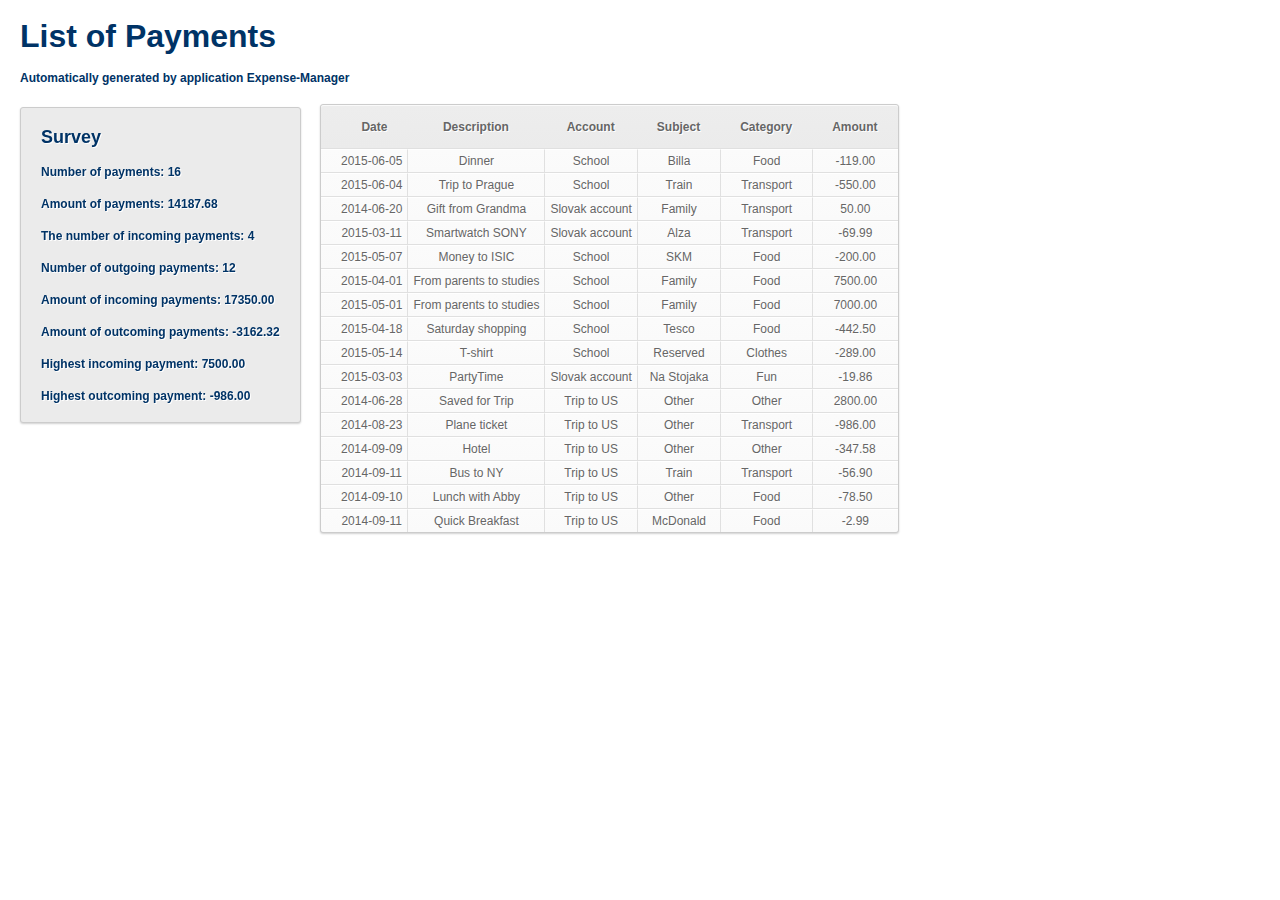
<file: xml-out/allPayments.html>
<?xml version="1.0" encoding="UTF-8"?>
<!DOCTYPE html
  PUBLIC "-//W3C//DTD XHTML 1.0 Strict//EN" "http://www.w3.org/TR/xhtml1/DTD/xhtml1-strict.dtd">
<html xmlns="http://www.w3.org/1999/xhtml">
   <head>
      <meta charset="UTF-8"/>
      <link rel="stylesheet" type="text/css" href="style.css"/>
      <title>List of Payments</title>
   </head>
   <body>
      <h1>List of Payments</h1>
      <h4>Automatically generated by application Expense-Manager</h4>
      <div class="pageColumnLeft">
         <h3>Survey</h3>
         <h4>Number of payments: 16</h4>
         <h4>Amount of payments: 14187.68</h4>
         <h4>The number of incoming payments: 4</h4>
         <h4>Number of outgoing payments: 12</h4>
         <h4>Amount of incoming payments: 17350.00</h4>
         <h4>Amount of outcoming payments: -3162.32</h4>
         <h4>Highest incoming payment: 7500.00</h4>
         <h4>Highest outcoming payment: -986.00</h4>
      </div>
      <table>
         <tr>
            <th>
               <b>Date</b>
            </th>
            <th>
               <b>Description</b>
            </th>
            <th>
               <b>Account</b>
            </th>
            <th>
               <b>Subject</b>
            </th>
            <th>
               <b>Category</b>
            </th>
            <th>
               <b>Amount</b>
            </th>
         </tr>
         <tr>
            <td>2015-06-05</td>
            <td>Dinner</td>
            <td>School</td>
            <td>Billa</td>
            <td>Food</td>
            <td>-119.00</td>
         </tr>
         <tr>
            <td>2015-06-04</td>
            <td>Trip to Prague</td>
            <td>School</td>
            <td>Train</td>
            <td>Transport</td>
            <td>-550.00</td>
         </tr>
         <tr>
            <td>2014-06-20</td>
            <td>Gift from Grandma</td>
            <td>Slovak account</td>
            <td>Family</td>
            <td>Transport</td>
            <td>50.00</td>
         </tr>
         <tr>
            <td>2015-03-11</td>
            <td>Smartwatch SONY</td>
            <td>Slovak account</td>
            <td>Alza</td>
            <td>Transport</td>
            <td>-69.99</td>
         </tr>
         <tr>
            <td>2015-05-07</td>
            <td>Money to ISIC</td>
            <td>School</td>
            <td>SKM</td>
            <td>Food</td>
            <td>-200.00</td>
         </tr>
         <tr>
            <td>2015-04-01</td>
            <td>From parents to studies</td>
            <td>School</td>
            <td>Family</td>
            <td>Food</td>
            <td>7500.00</td>
         </tr>
         <tr>
            <td>2015-05-01</td>
            <td>From parents to studies</td>
            <td>School</td>
            <td>Family</td>
            <td>Food</td>
            <td>7000.00</td>
         </tr>
         <tr>
            <td>2015-04-18</td>
            <td>Saturday shopping</td>
            <td>School</td>
            <td>Tesco</td>
            <td>Food</td>
            <td>-442.50</td>
         </tr>
         <tr>
            <td>2015-05-14</td>
            <td>T-shirt</td>
            <td>School</td>
            <td>Reserved</td>
            <td>Clothes</td>
            <td>-289.00</td>
         </tr>
         <tr>
            <td>2015-03-03</td>
            <td>PartyTime</td>
            <td>Slovak account</td>
            <td>Na Stojaka</td>
            <td>Fun</td>
            <td>-19.86</td>
         </tr>
         <tr>
            <td>2014-06-28</td>
            <td>Saved for Trip</td>
            <td>Trip to US</td>
            <td>Other</td>
            <td>Other</td>
            <td>2800.00</td>
         </tr>
         <tr>
            <td>2014-08-23</td>
            <td>Plane ticket</td>
            <td>Trip to US</td>
            <td>Other</td>
            <td>Transport</td>
            <td>-986.00</td>
         </tr>
         <tr>
            <td>2014-09-09</td>
            <td>Hotel</td>
            <td>Trip to US</td>
            <td>Other</td>
            <td>Other</td>
            <td>-347.58</td>
         </tr>
         <tr>
            <td>2014-09-11</td>
            <td>Bus to NY</td>
            <td>Trip to US</td>
            <td>Train</td>
            <td>Transport</td>
            <td>-56.90</td>
         </tr>
         <tr>
            <td>2014-09-10</td>
            <td>Lunch with Abby</td>
            <td>Trip to US</td>
            <td>Other</td>
            <td>Food</td>
            <td>-78.50</td>
         </tr>
         <tr>
            <td>2014-09-11</td>
            <td>Quick Breakfast</td>
            <td>Trip to US</td>
            <td>McDonald</td>
            <td>Food</td>
            <td>-2.99</td>
         </tr>
      </table>
   </body>
</html>
</file>
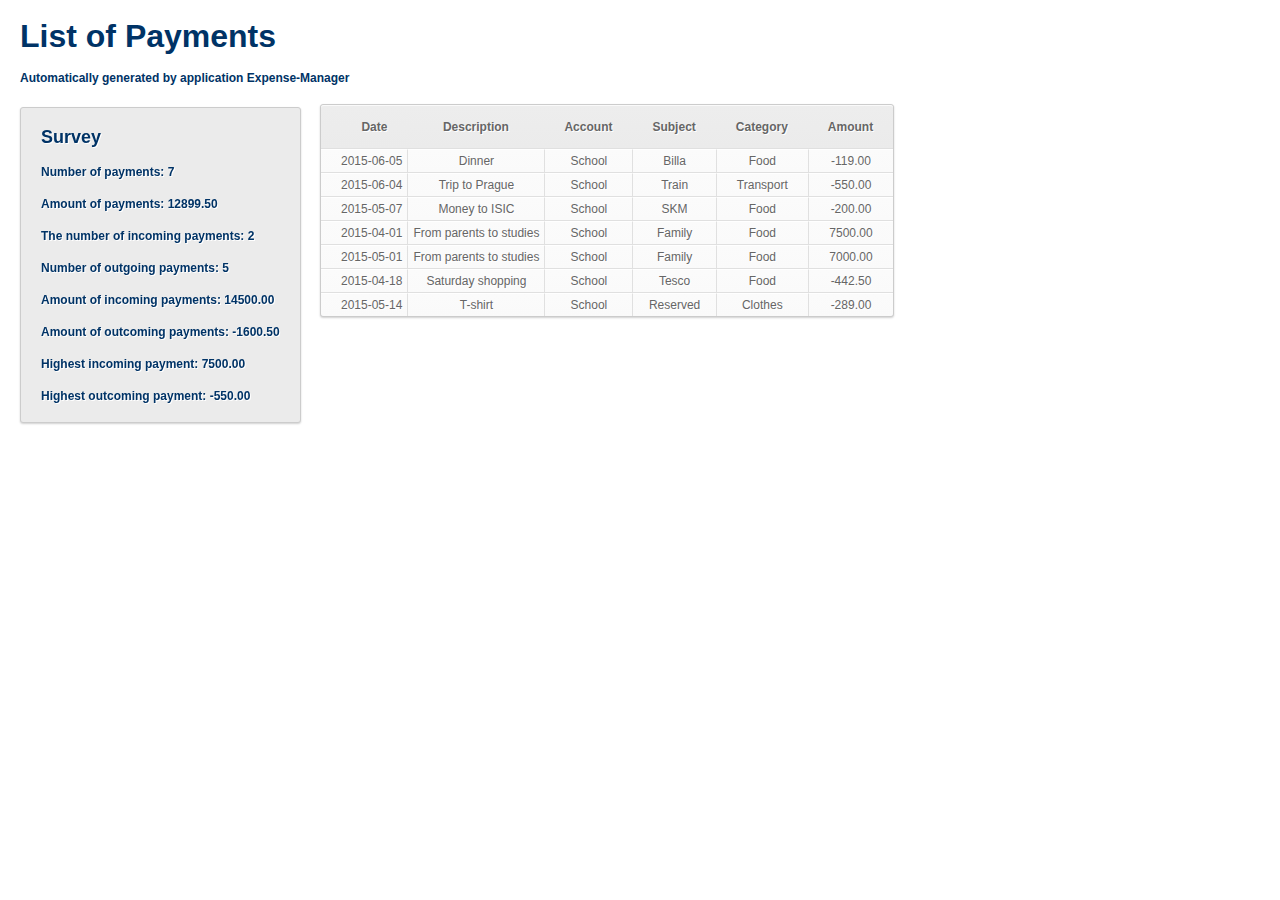
<file: xml-out/schoolAccount.html>
<?xml version="1.0" encoding="UTF-8"?>
<!DOCTYPE html
  PUBLIC "-//W3C//DTD XHTML 1.0 Strict//EN" "http://www.w3.org/TR/xhtml1/DTD/xhtml1-strict.dtd">
<html xmlns="http://www.w3.org/1999/xhtml">
   <head>
      <meta charset="UTF-8"/>
      <link rel="stylesheet" type="text/css" href="style.css"/>
      <title>List of Payments</title>
   </head>
   <body>
      <h1>List of Payments</h1>
      <h4>Automatically generated by application Expense-Manager</h4>
      <div class="pageColumnLeft">
         <h3>Survey</h3>
         <h4>Number of payments: 7</h4>
         <h4>Amount of payments: 12899.50</h4>
         <h4>The number of incoming payments: 2</h4>
         <h4>Number of outgoing payments: 5</h4>
         <h4>Amount of incoming payments: 14500.00</h4>
         <h4>Amount of outcoming payments: -1600.50</h4>
         <h4>Highest incoming payment: 7500.00</h4>
         <h4>Highest outcoming payment: -550.00</h4>
      </div>
      <table>
         <tr>
            <th>
               <b>Date</b>
            </th>
            <th>
               <b>Description</b>
            </th>
            <th>
               <b>Account</b>
            </th>
            <th>
               <b>Subject</b>
            </th>
            <th>
               <b>Category</b>
            </th>
            <th>
               <b>Amount</b>
            </th>
         </tr>
         <tr>
            <td>2015-06-05</td>
            <td>Dinner</td>
            <td>School</td>
            <td>Billa</td>
            <td>Food</td>
            <td>-119.00</td>
         </tr>
         <tr>
            <td>2015-06-04</td>
            <td>Trip to Prague</td>
            <td>School</td>
            <td>Train</td>
            <td>Transport</td>
            <td>-550.00</td>
         </tr>
         <tr>
            <td>2015-05-07</td>
            <td>Money to ISIC</td>
            <td>School</td>
            <td>SKM</td>
            <td>Food</td>
            <td>-200.00</td>
         </tr>
         <tr>
            <td>2015-04-01</td>
            <td>From parents to studies</td>
            <td>School</td>
            <td>Family</td>
            <td>Food</td>
            <td>7500.00</td>
         </tr>
         <tr>
            <td>2015-05-01</td>
            <td>From parents to studies</td>
            <td>School</td>
            <td>Family</td>
            <td>Food</td>
            <td>7000.00</td>
         </tr>
         <tr>
            <td>2015-04-18</td>
            <td>Saturday shopping</td>
            <td>School</td>
            <td>Tesco</td>
            <td>Food</td>
            <td>-442.50</td>
         </tr>
         <tr>
            <td>2015-05-14</td>
            <td>T-shirt</td>
            <td>School</td>
            <td>Reserved</td>
            <td>Clothes</td>
            <td>-289.00</td>
         </tr>
      </table>
   </body>
</html>
</file>
<file: xml-out/style.css>
body, html  { }
html, body, div, span, applet, object, iframe,
/*h1, h2, h3, h4, h5, h6,*/ p, blockquote, pre,
a, abbr, acronym, address, big, cite, code,
del, dfn, em, font, img, ins, kbd, q, s, samp,
small, strike, strong, sub, sup, tt, var,
b, u, i, center,
dl, dt, dd, ol, li,
fieldset, form, label, legend,
table, caption, tbody, tfoot, thead, tr, th, td {
	margin: 0;
	padding: 0;
	border: 0;
	outline: 0;
	font-size: 100%;
	background: transparent;
}


body { line-height: 1; }

blockquote, q { quotes: none; }
blockquote:before, blockquote:after, q:before, q:after { content: ''; content: none; }
:focus { outline: 0; }
del { text-decoration: line-through; }
table {border-spacing: 0; } /* IMPORTANT, I REMOVED border-collapse: collapse; FROM THIS LINE IN ORDER TO MAKE THE OUTER BORDER RADIUS WORK */

/*------------------------------------------------------------------ */

/*This is not important*/
body{
	font-family:Arial, Helvetica, sans-serif;        
}
a:link {
	color: #666;
	font-weight: bold;
	text-decoration:none;
	font-size:14px;
	margin-bottom: 5px;
}
a:visited {
	color: #666;
	font-weight:bold;
	text-decoration:none;
}
a:active,
a:hover {
	color: #bd5a35;
	text-decoration:underline;
}

/*
Div style
------------------------------------------------------------------ */
div{
	font-family:Arial, Helvetica, sans-serif;
	color:#003366;
	font-size:20px;
	max-width:2000px;	
}

.main{
	display : block;
	overflow : auto;
	min-height: 500px;
	text-shadow: 1px 1px 0px #fff;
}

.pageColumnLeft{
        position: fixed;
        top: 1em;
        left: 20px;
	background-color : #ebebeb;
	float : left;
	clear : none;	
	min-width : 250px;
        margin-top: 95px;
	text-shadow: 1px 1px 0px #fff;
        font-size: 12px;
	
	border:#ccc 1px solid;

	-moz-border-radius:3px;
	-webkit-border-radius:3px;
	border-radius:3px;

	-moz-box-shadow: 0 1px 2px #d1d1d1;
	-webkit-box-shadow: 0 1px 2px #d1d1d1;
	box-shadow: 0 1px 2px #d1d1d1;
}

.pageColumnRight{
	background-color : #ebebeb;
	float : left;
	clear : none;
	min-height : 300px;
	min-width : 500px;
	text-shadow: 1px 1px 0px #fff;
	margin:20px;
	border:#ccc 1px solid;

	-moz-border-radius:3px;
	-webkit-border-radius:3px;
	border-radius:3px;

	-moz-box-shadow: 0 1px 2px #d1d1d1;
	-webkit-box-shadow: 0 1px 2px #d1d1d1;
	box-shadow: 0 1px 2px #d1d1d1;
}


/*
Headers Style
------------------------------------------------------------------ */
h1{
	font-family:Arial, Helvetica, sans-serif;
	color:#003366;
	font-size:32px;
	margin:20px;
}
h2{
	font-family:Arial, Helvetica, sans-serif;
	color:#003366;
	font-size:24px;
	margin:20px;
}


h3{
	font-family:Arial, Helvetica, sans-serif;
	color:#003366;
	font-size:18px;
	margin:20px;
}

h4{
	font-family:Arial, Helvetica, sans-serif;
	color:#003366;
	font-size:12px;
	margin:12px;
	margin: 20px
}

h5{
	font-family:Arial, Helvetica, sans-serif;
	color:#003366;
	font-size:12px;
}

p{
	font-family:Arial, Helvetica, sans-serif;
	color:#303030;
	font-size:14px;
	font-style: bold;
	margin-left: 20px;
	margin-bottom: 10px;
}

/*
Table Style - This is what you want
------------------------------------------------------------------ */
table a:link {
	color: #666;
	font-weight: bold;
	text-decoration:none;
}
table a:visited {
	color: #999999;
	font-weight:bold;
	text-decoration:none;
}
table a:active,
table a:hover {
	color: #bd5a35;
	text-decoration:underline;
}
table {
	font-family:Arial, Helvetica, sans-serif;
	color:#666;
	font-size:12px;
	text-shadow: 1px 1px 0px #fff;
	background:#eaebec;
	
	border:#ccc 1px solid;
        margin-left: 320px;
        margin-bottom: 20px;

	-moz-border-radius:3px;
	-webkit-border-radius:3px;
	border-radius:3px;

	-moz-box-shadow: 0 1px 2px #d1d1d1;
	-webkit-box-shadow: 0 1px 2px #d1d1d1;
	box-shadow: 0 1px 2px #d1d1d1;
}
table th {
	padding:15px 20px 15px 20px;
	border-top:1px solid #fafafa;
	border-bottom:1px solid #e0e0e0;

	background: #ededed;
	background: -webkit-gradient(linear, left top, left bottom, from(#ededed), to(#ebebeb));
	background: -moz-linear-gradient(top,  #ededed,  #ebebeb);
}
table th:first-child{
	text-align: right;
	padding-left:20px;
}
table tr:first-child th:first-child{
	-moz-border-radius-topleft:3px;
	-webkit-border-top-left-radius:3px;
	border-top-left-radius:3px;
}
table tr:first-child th:last-child{
	-moz-border-radius-topright:3px;
	-webkit-border-top-right-radius:3px;
	border-top-right-radius:3px;
}
table tr{
	text-align: center;
	padding-left:20px;
}
table tr td:first-child{
	text-align: center;
	padding-left:20px;
	border-left: 0;
}
table tr td {
	padding:5px;
	border-top: 1px solid #ffffff;
	border-bottom:1px solid #e0e0e0;
	border-left: 1px solid #e0e0e0;
	
	background: #fafafa;
	background: -webkit-gradient(linear, left top, left bottom, from(#fbfbfb), to(#fafafa));
	background: -moz-linear-gradient(top,  #fbfbfb,  #fafafa);
}
table tr.even td{
	background: #f6f6f6;
	background: -webkit-gradient(linear, left top, left bottom, from(#f8f8f8), to(#f6f6f6));
	background: -moz-linear-gradient(top,  #f8f8f8,  #f6f6f6);
}
table tr:last-child td{
	border-bottom:0;
}
table tr:last-child td:first-child{
	-moz-border-radius-bottomleft:3px;
	-webkit-border-bottom-left-radius:3px;
	border-bottom-left-radius:3px;
}
table tr:last-child td:last-child{
	-moz-border-radius-bottomright:3px;
	-webkit-border-bottom-right-radius:3px;
	border-bottom-right-radius:3px;
}
table tr:hover td{
	background: #f2f2f2;
	background: -webkit-gradient(linear, left top, left bottom, from(#f2f2f2), to(#f0f0f0));
	background: -moz-linear-gradient(top,  #f2f2f2,  #f0f0f0);	
}

.back-to-top {
    position: fixed;
    bottom: 2em;
    right: 20px;
    text-decoration: none;
    color: #000000;
    background-color: rgba(200, 200, 200, 0.75);
    font-size: 12px;
    padding: 1em;
    display: none;	
	text-shadow: 1px 1px 0px #fff;
}

.back-to-top:hover {    
    background-color: rgba(135, 135, 135, 0.50);
}
</file>
